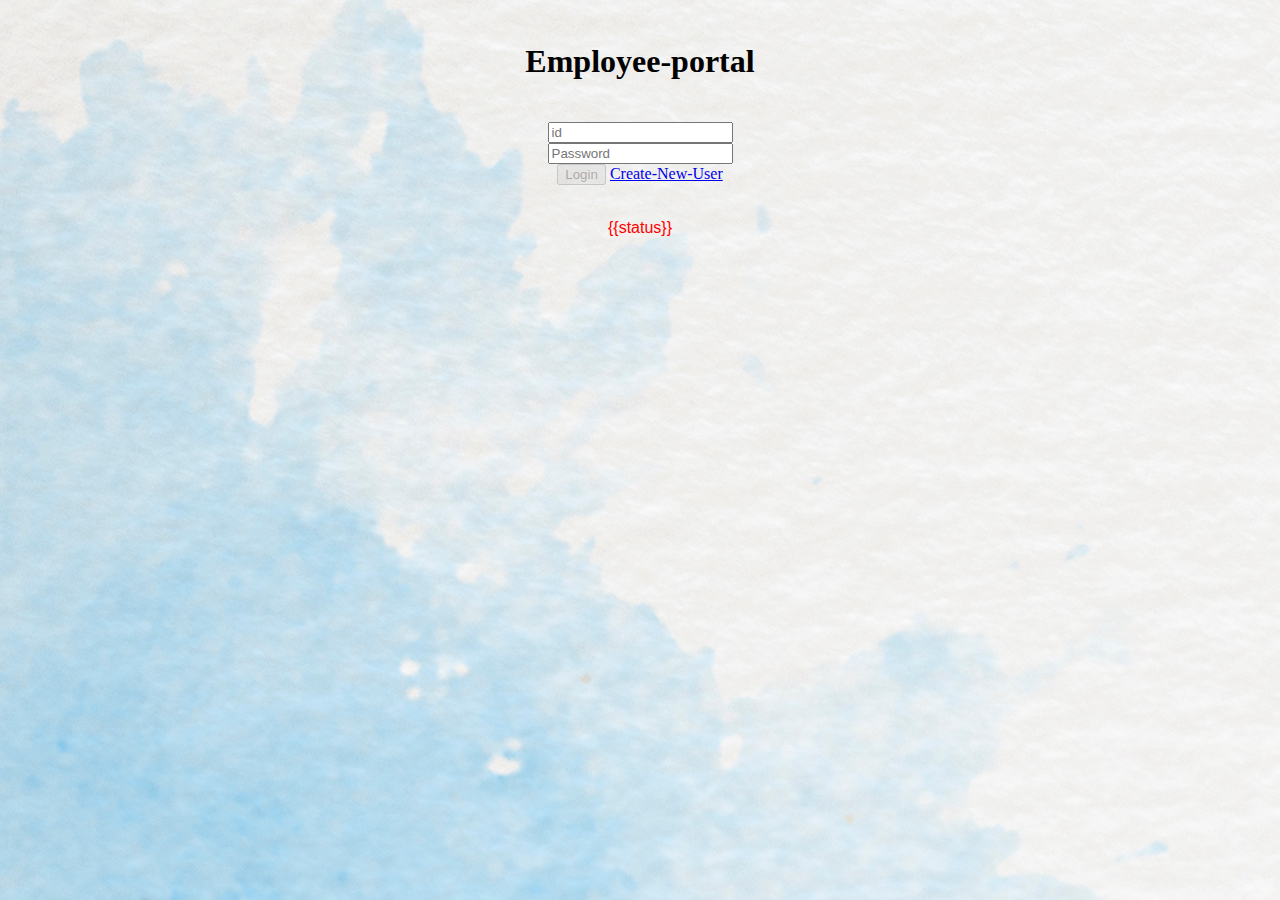
<file: templates/login.html>
<!DOCTYPE html>
<html lang="en">
<head>
    <meta charset="UTF-8">
    <meta http-equiv="X-UA-Compatible" content="IE=edge">
    <meta name="viewport" content="width=device-width, initial-scale=1.0">
    <link rel="stylesheet" href="/static/sample.css"></link>
    <link href="https://cdn.jsdelivr.net/npm/bootstrap@5.1.3/dist/css/bootstrap.min.css" rel="stylesheet" integrity="sha384-1BmE4kWBq78iYhFldvKuhfTAU6auU8tT94WrHftjDbrCEXSU1oBoqyl2QvZ6jIW3" crossorigin="anonymous">
    <script src="https://cdn.jsdelivr.net/npm/@popperjs/core@2.10.2/dist/umd/popper.min.js" integrity="sha384-7+zCNj/IqJ95wo16oMtfsKbZ9ccEh31eOz1HGyDuCQ6wgnyJNSYdrPa03rtR1zdB" crossorigin="anonymous"></script>
    <script src="https://cdn.jsdelivr.net/npm/bootstrap@5.1.3/dist/js/bootstrap.min.js" integrity="sha384-QJHtvGhmr9XOIpI6YVutG+2QOK9T+ZnN4kzFN1RtK3zEFEIsxhlmWl5/YESvpZ13" crossorigin="anonymous"></script>
    <title>Login-Page</title>
</head>
<body>
        <form class='form-group' name="myform" align="center"  action="/add" method="post" onsubmit="return validateform()">

    <div class="position-absolute top-50 start-50 translate-middle"  class="border border-primary">
        <h4 align="center" id="Employee-portal"><b>Employee-portal</b></h4>

        <input type="id"   class="form-control" name="id" placeholder="id" required><br>
     <!--   <input type="password"  class="form-control" name="password" placeholder="Password" id="en" onchnage="myFunction()" required><br>-->
        <input type="password" class="form-control" name="password" id="en" placeholder="Password" onchange="myFunction()" required><br>
        <input type="submit"  class="btn btn-primary" id="Button"  value="Login" disabled >
        <a class="btn btn-primary" href="NewEmployee.html">Create-New-User</a>
    </form>
    <br>
    <br>
    <p><span class="w3-tag" align="center">{{status}}</span></p>

    </div>
  
<p id="check"></p>
</body>
<script type="text/javascript" src="/static/check.js"></script>
</html>
</file>
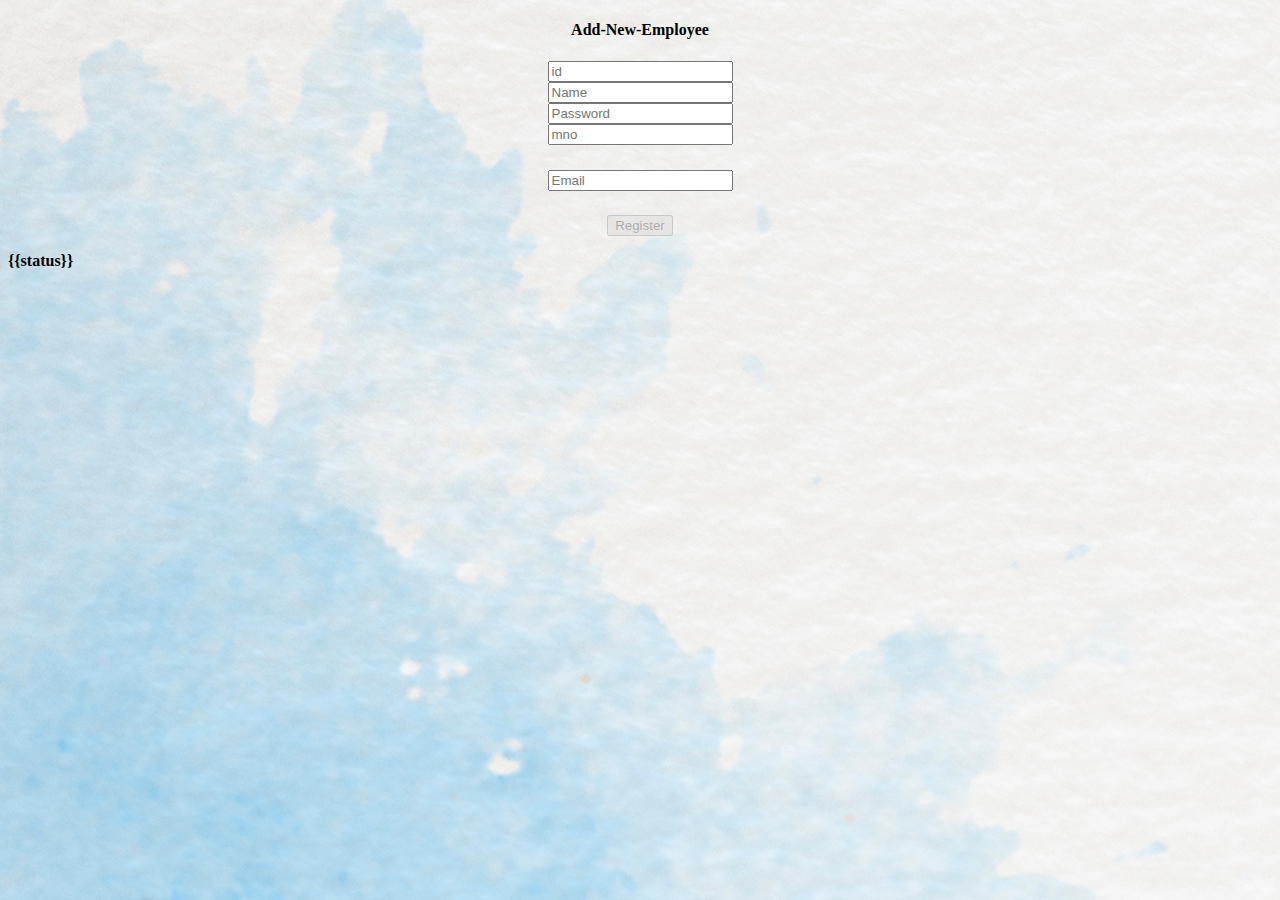
<file: templates/NewEmployee.html>
<!DOCTYPE html>
<html lang="en">
<head>
    <meta charset="UTF-8">
    <meta http-equiv="X-UA-Compatible" content="IE=edge">
    <meta name="viewport" content="width=device-width, initial-scale=1.0">
    <link href="https://cdn.jsdelivr.net/npm/bootstrap@5.1.3/dist/css/bootstrap.min.css" rel="stylesheet" integrity="sha384-1BmE4kWBq78iYhFldvKuhfTAU6auU8tT94WrHftjDbrCEXSU1oBoqyl2QvZ6jIW3" crossorigin="anonymous">
    <script src="https://cdn.jsdelivr.net/npm/@popperjs/core@2.10.2/dist/umd/popper.min.js" integrity="sha384-7+zCNj/IqJ95wo16oMtfsKbZ9ccEh31eOz1HGyDuCQ6wgnyJNSYdrPa03rtR1zdB" crossorigin="anonymous"></script>
    <script src="https://cdn.jsdelivr.net/npm/bootstrap@5.1.3/dist/js/bootstrap.min.js" integrity="sha384-QJHtvGhmr9XOIpI6YVutG+2QOK9T+ZnN4kzFN1RtK3zEFEIsxhlmWl5/YESvpZ13" crossorigin="anonymous"></script>
    <link rel="stylesheet" href="/static/sample.css"></link>
    <title>Add-New-Employee</title>
</head>
<body>
        <form align="center" name="employee" action="/addEmployee" method="post" onchange=" return myyFunction()" >
        <div class="position-absolute top-50 start-50 translate-middle">
        <h4><b>Add-New-Employee<b></h4>
        <input type="text" class="form-control" name="id" placeholder="id"  required></input><br>
        <input type="text"class="form-control" name="name" placeholder="Name" required></input><br>
        <input type="password" class="form-control"name="password" placeholder="Password"  required></input><br>
        <input type="text" class="form-control" name="mno" placeholder="mno" id="Mobile-Number" onchange='isMobileNumber()' required></input><h6 id="checkmno"></h6>
        <input type="email" class="form-control" name="email" id="email" placeholder="Email" id="email" onchange='isEmailAddress()' required></input> <h6 id="checkemail"></h6>
        <input type="submit"  class="btn btn-outline-info" id="Button_one" value="Register" disabled>
    </form>
    </div>
    <p>{{status}}</p>
</body>
<script type="text/javascript" src="/static/check.js"></script>

</html>
</file>
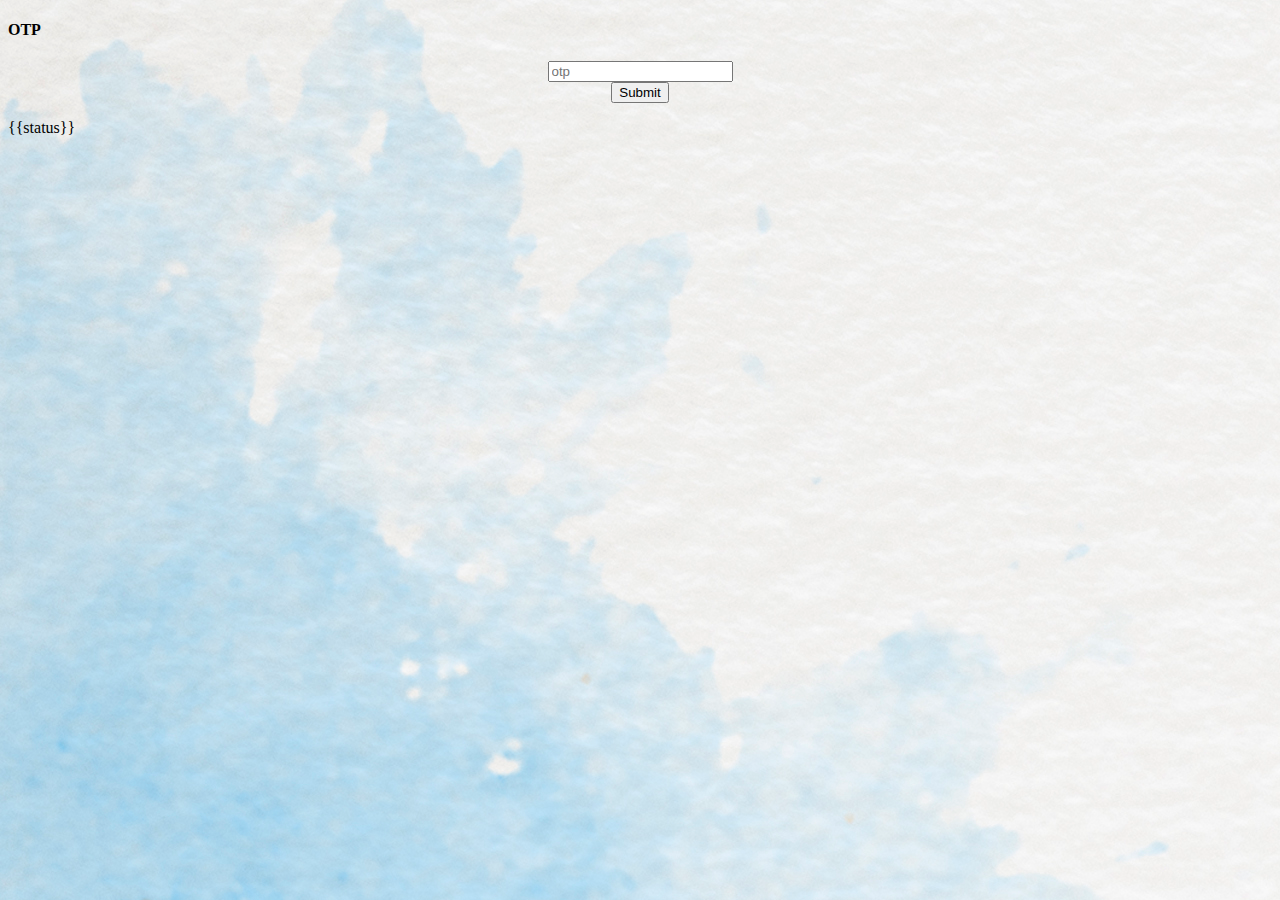
<file: templates/otp.html>
<!DOCTYPE html>
<html lang="en">
<head>
    <meta charset="UTF-8">
    <meta http-equiv="X-UA-Compatible" content="IE=edge">
    <meta name="viewport" content="width=device-width, initial-scale=1.0">
    <link href="https://cdn.jsdelivr.net/npm/bootstrap@5.1.3/dist/css/bootstrap.min.css" rel="stylesheet" integrity="sha384-1BmE4kWBq78iYhFldvKuhfTAU6auU8tT94WrHftjDbrCEXSU1oBoqyl2QvZ6jIW3" crossorigin="anonymous">
    <script src="https://cdn.jsdelivr.net/npm/@popperjs/core@2.10.2/dist/umd/popper.min.js" integrity="sha384-7+zCNj/IqJ95wo16oMtfsKbZ9ccEh31eOz1HGyDuCQ6wgnyJNSYdrPa03rtR1zdB" crossorigin="anonymous"></script>
    <script src="https://cdn.jsdelivr.net/npm/bootstrap@5.1.3/dist/js/bootstrap.min.js" integrity="sha384-QJHtvGhmr9XOIpI6YVutG+2QOK9T+ZnN4kzFN1RtK3zEFEIsxhlmWl5/YESvpZ13" crossorigin="anonymous"></script>
    <link rel="stylesheet" href="/static/sample.css"></link>
    <title>Login-Page</title>
</head>
<body>
    <div class="position-absolute top-50 start-50 translate-middle">
        <h4>OTP</h4>
    <form align="center" action="/checkotp" method="post">
        <input type="text" class="form-control" name="otp" placeholder="otp"><br>
        <input class="btn btn-outline-info" class="btn btn-outline-info"type="submit">
    </form>
    <p>{{status}}</p>
    </div>
</body>
</html>
</file>
<file: static/sample.css>
body {
    background-image: url("/static/one.jpg");
    height: 100%; 
  }

#Employee-portal{
    font-family: 'Times New Roman', Times, serif;
    font-size: xx-large;
    color:black;
}

.w3-tag{
    font-family: Impact, Haettenschweiler, 'Arial Narrow Bold', sans-serif;
    color: red;
}
#user{
    background-color: aqua; 
 }
#dddd{
    background-color: brown;
}
</file>
